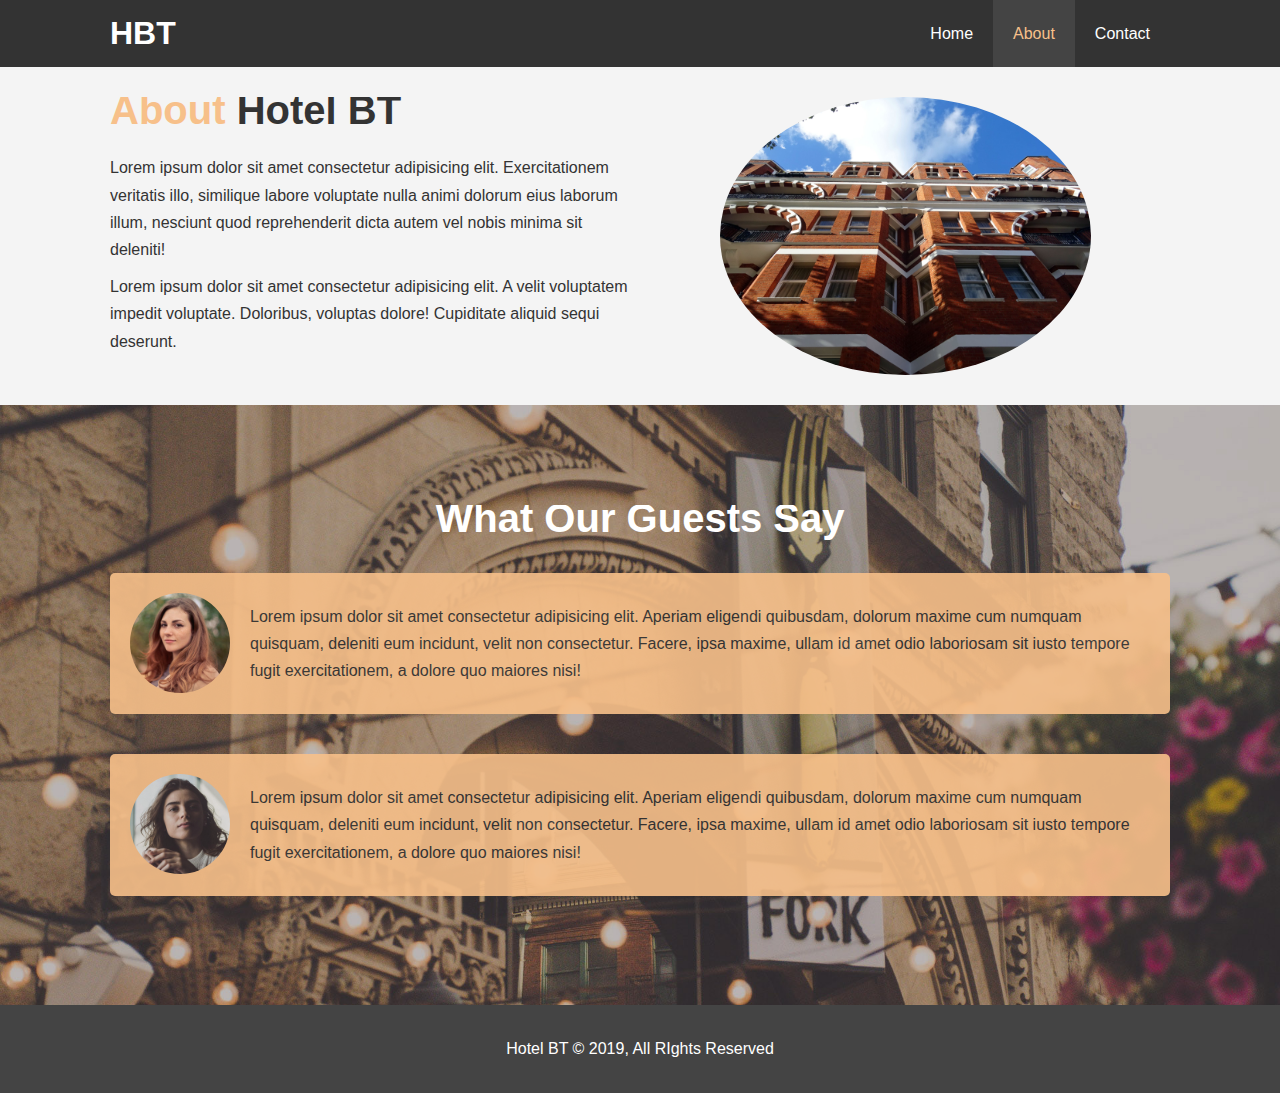
<file: about.html>
<!DOCTYPE html>
<html lang="en">
<head>
  <meta charset="UTF-8">
  <meta name="viewport" content="width=device-width, initial-scale=1.0">
  <meta http-equiv="X-UA-Compatible" content="ie=edge">
  <meta name="description" content="Welcome to the most extraordinary hotel in Boston Massachusetts">
  <meta name="keywords" content="hotel,boston hotel,new england hotel">
  <link rel="stylesheet" href="style.css">
  <title>Hotel BT | About</title>
</head>
<body>
  <header>
    <nav id="navbar">
      <div class="container">
        <h1 class="logo"><a href="index.html">HBT</a></h1>
        <ul>
          <li><a href="index.html">Home</a></li>
          <li><a class="current" href="about.html">About</a></li>
          <li><a href="contact.html">Contact</a></li>
        </ul>
      </div>
    </nav>
  </header>

  <section id="about-info" class="bg-light py-3">
    <div class="container">
      <div class="info-left">
        <h1 class="l-heading"><span class="text-primary">About</span> Hotel BT</h1>
        <p>Lorem ipsum dolor sit amet consectetur adipisicing elit. Exercitationem veritatis illo, similique labore voluptate nulla animi dolorum eius laborum illum, nesciunt quod reprehenderit dicta autem vel nobis minima sit deleniti!</p>
        <p>Lorem ipsum dolor sit amet consectetur adipisicing elit. A velit voluptatem impedit voluptate. Doloribus, voluptas dolore! Cupiditate aliquid sequi deserunt.</p>
      </div>
      <div class="info-right">
        <img src="./photo-2.jpg" alt="hotel"><!--image from www.pexels.com-->
      </div>
    </div>
  </section>

  <div class="clr"></div>

  <section id="testimonials" class="py-3">
    <div class="container">
      <h2 class="l-heading">What Our Guests Say</h2>
      <div class="testimonial bg-primary">
        <img src="./person-1.jpg" alt="Samantha">
        <p>Lorem ipsum dolor sit amet consectetur adipisicing elit. Aperiam eligendi quibusdam, dolorum maxime cum numquam quisquam, deleniti eum incidunt, velit non consectetur. Facere, ipsa maxime, ullam id amet odio laboriosam sit iusto tempore fugit exercitationem, a dolore quo maiores nisi!</p>
      </div>

      <div class="testimonial bg-primary">
          <img src="./person-2.jpg" alt="Jen">
          <p>Lorem ipsum dolor sit amet consectetur adipisicing elit. Aperiam eligendi quibusdam, dolorum maxime cum numquam quisquam, deleniti eum incidunt, velit non consectetur. Facere, ipsa maxime, ullam id amet odio laboriosam sit iusto tempore fugit exercitationem, a dolore quo maiores nisi!</p>
        </div>
    </div>
  </section>

  <footer id="main-footer">
    <p>Hotel BT &copy; 2019, All RIghts Reserved</p>
  </footer>
</body>
</html>
</file>
<file: style.css>
/* Reset */
* {
  margin: 0;
  padding:0;
  box-sizing: border-box;
}

/* Main Styling */
html,body {
  font-family: 'Segoe UI', Tahoma, Geneva, Verdana, sans-serif;
  line-height: 1.7em;
}

a {
  color: #333;
  text-decoration: none;
}

h1, h2, h3 {
  padding-bottom: 20px;
}

p {
  margin: 10px 0;
}

/* Utility Classes */
.container {
  margin: auto;
  max-width: 1100px;
  overflow: auto;
  padding: 0 20px;
}

.text-primary {
  color: #f7c08a;
}

.lead {
  font-size: 20px;
}

.btn {
  display: inline-block;
  font-size: 18px;
  color: #fff;
  background: #333;
  padding: 13px 20px;
  border: none;
  cursor: pointer;
}

.btn:hover {
  background: #f7c08a;
  color: #333;
}

.btn-light {
  background: #f4f4f4;
  color: #333;
}

.bg-dark {
  background: #333;
  color: #fff;
}

.bg-light {
  background: #f4f4f4;
  color: #333;
}

.bg-primary {
  background: #f7c08a;
  color: #333;
}

.clr {
  clear: both;
}

.l-heading {
  font-size: 40px;
}

/* Padding */
.py-1 { padding: 10px 0; }
.py-2 { padding: 20px 0; }
.py-3 { padding: 30px 0; }

/* Navbar */
#navbar {
  background: #333;
  color: #fff;
  overflow: auto;
}

#navbar a {
  color: #fff;
}

#navbar h1 {
  float: left;
  padding-top: 20px;
}

#navbar ul {
  list-style: none;
  float: right;
}

#navbar ul li {
  float: left;
}

#navbar ul li a {
  display: block;
  padding: 20px;
  text-align: center;
}

#navbar ul li a:hover, 
#navbar ul li a.current {
  background: #444;
  color: #f7c08a;
}

/* Showcase */
#showcase {
  background: url('showcase.jpg') no-repeat center center/cover;
  height: 600px;
}

#showcase .showcase-content {
  color: #fff;
  text-align: center;
  padding-top: 170px;
}

#showcase .showcase-content h1 {
  font-size: 60px;
  line-height: 1.2em;
}

#showcase .showcase-content p {
  padding-bottom: 20px;
  line-height: 1.7em;
}

/* Home Info */
#home-info {
  height: 400px;
}

#home-info .info-img {
  float: left;
  width: 50%;
  background: url('photo-1.jpg') no-repeat;
  min-height: 100%;
}

#home-info .info-content {
  float: right;
  width: 50%;
  height: 100%;
  text-align: center;
  padding: 50px 30px;
  overflow: hidden;
}

#home-info .info-content p {
  padding-bottom: 30px;
}

/* Features */
.box {
  float: left;
  width: 33.3%;
  padding: 50px;
  text-align:center;
}

.box i {
  margin-bottom: 10px;
}

/* About Info */
#about-info .info-right {
  float: right;
  width: 50%;
  min-height: 100%;
}

#about-info .info-right img {
  display: block;
  margin: auto;
  width: 70%;
  border-radius: 50%;
}

#about-info .info-left {
  float: left;
  width: 50%;
  min-height: 100%;
}

/* Testimonials */
#testimonials {
  height: 600px;
  background: url('test-bg.jpg') no-repeat center center/cover;
  padding-top: 100px;
}

#testimonials h2 {
  color: #fff;
  text-align: center;
  padding-bottom: 40px;
}

#testimonials .testimonial {
  padding: 20px;
  margin-bottom: 40px;
  border-radius: 5px;
  opacity: 0.9;
}

#testimonials .testimonial img {
  width: 100px;
  float: left;
  margin-right: 20px;
  border-radius: 50%;
}

/* Contact Form */
#contact-form .form-group {
  margin-bottom: 20px;
}

#contact-form label {
  display: block;
  margin-bottom: 5px;
}

#contact-form input, 
#contact-form textarea {
  width: 100%;
  padding: 10px;
  border: 1px #ddd solid;
}

#contact-form textarea {
  height: 200px;
}

#contact-form input:focus, 
#contact-form textarea:focus {
  outline: none;
  border-color: #f7c08a;
}

/* Footer */
#main-footer {
  text-align: center;
  background: #444;
  color: #fff;
  padding: 20px;
}
</file>
